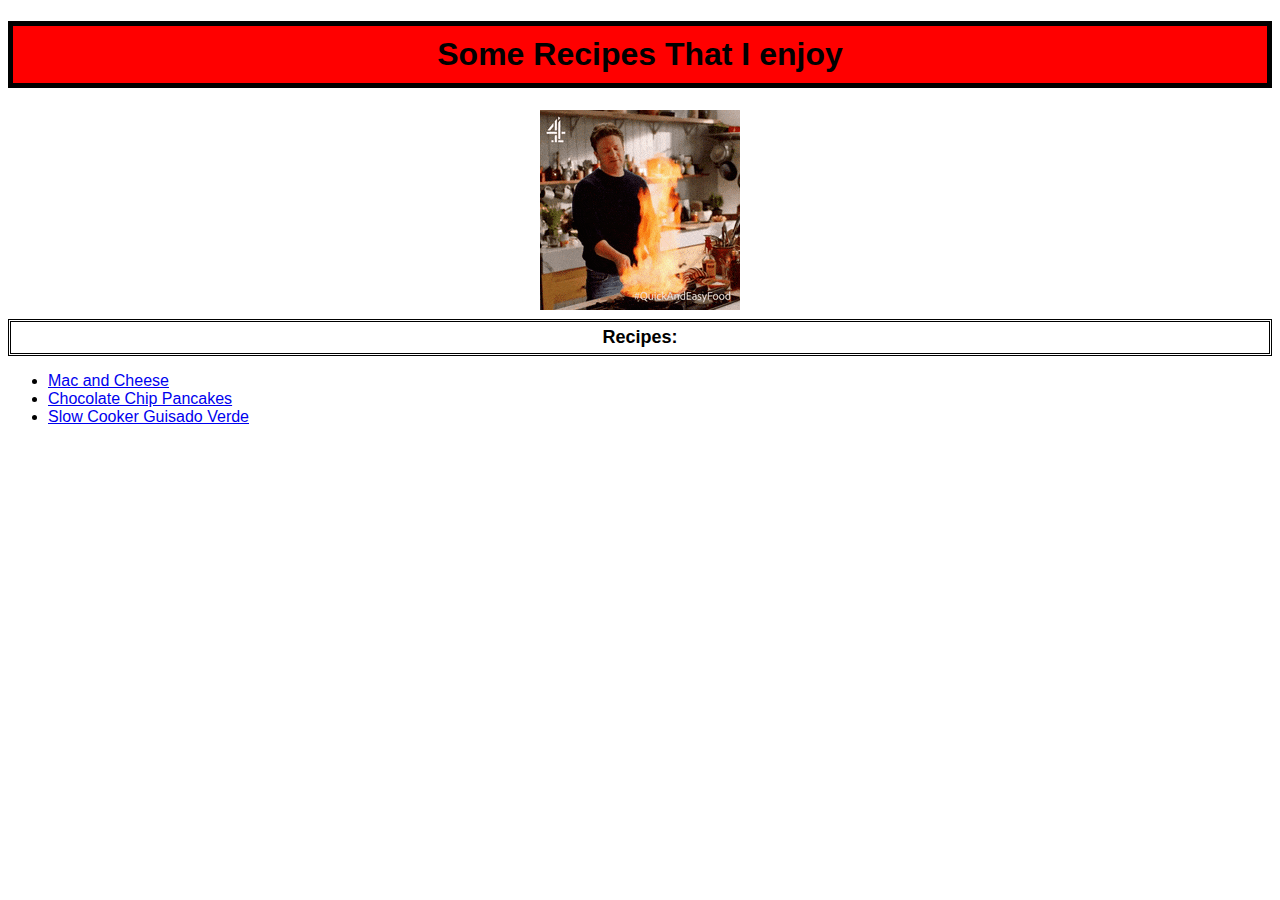
<file: index.html>
<!DOCTYPE html>
<html lang="en">
    <head>
        <meta charset="UTF-8">
        <link rel="stylesheet" href="styles.css">
        <title>Recipes</title>
    </head>
    <body>

            <h1>Some Recipes That I enjoy</h1>

            <div class="photo">
            <img src="images/cooking.gif">
            </div>
    

        <h4 class="recipes">Recipes:</h4>
            <ul class="links">
                <li><a href="recipes/mac-and-cheese.html">Mac and Cheese</a></li>
                <li><a href="recipes/pancakes.html">Chocolate Chip Pancakes</a></li>
                <li><a href="recipes/guisado-verde.html">Slow Cooker Guisado Verde</a></li>
            </ul>
        </body>


</html>
</file>
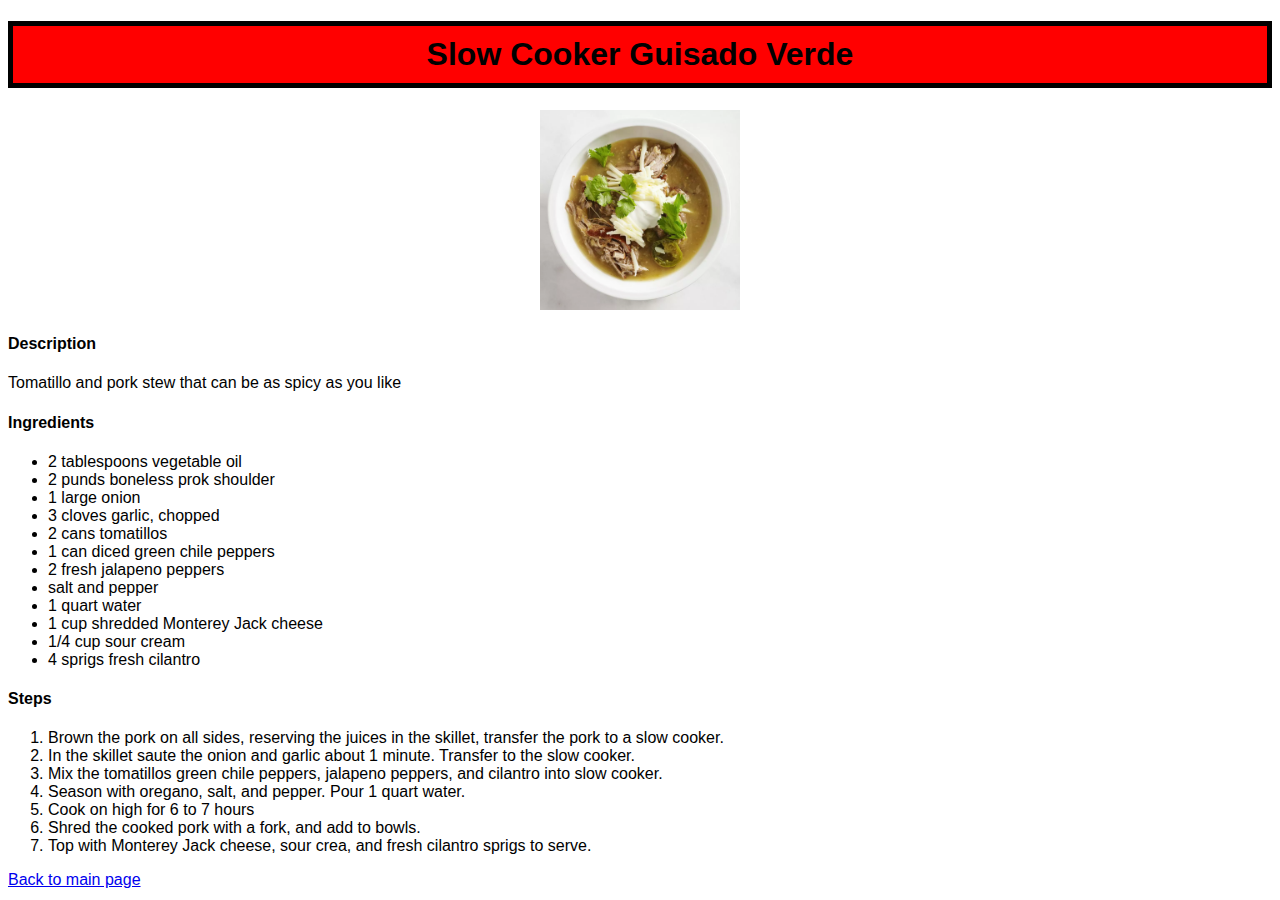
<file: recipes/guisado-verde.html>
<!DOCTYPE html>
<html lang="en">
<head>
    <meta charset="UTF-8">
    <meta http-equiv="X-UA-Compatible" content="IE=edge">
    <meta name="viewport" content="width=device-width, initial-scale=1.0">
    <title>Guisado Verde</title>
    <link rel="stylesheet" href="../styles.css">
</head>

<body>
    
    <h1>Slow Cooker Guisado Verde</h1>

    <div class="photo">
        <img src="../images/guisado-verde.jpg" height="300" width="300" alt="Guisade Verde">
    </div>

<h4>Description</h4>
    <p>Tomatillo and pork stew that can be as spicy as you like</p>


<h4>Ingredients</h4>
<ul>
    <li>2 tablespoons vegetable oil</li>
    <li>2 punds boneless prok shoulder</li>
    <li>1 large onion</li>
    <li>3 cloves garlic, chopped</li>
    <li>2 cans tomatillos</li>
    <li>1 can diced green chile peppers</li>
    <li>2 fresh jalapeno peppers</li>
    <li>salt and pepper</li>
    <li>1 quart water</li>
    <li>1 cup shredded Monterey Jack cheese</li>
    <li>1/4 cup sour cream</li>
    <li>4 sprigs fresh cilantro</li>
</ul>


<h4>Steps</h4>
<ol>
    <li>Brown the pork on all sides, reserving the juices in the skillet, transfer the pork to a slow cooker.</li>
    <li>In the skillet saute the onion and garlic about 1 minute. Transfer to the slow cooker.</li>
    <li>Mix the tomatillos green chile peppers, jalapeno peppers, and cilantro into slow cooker.</li>
    <li>Season with oregano, salt, and pepper. Pour 1 quart water.</li>
    <li>Cook on high for 6 to 7 hours</li>
    <li>Shred the cooked pork with a fork, and add to bowls.</li>
    <li>Top with Monterey Jack cheese, sour crea, and fresh cilantro sprigs to serve.</li>
</ol>

<a href="../index.html">Back to main page</a>
</body>
</html>
</file>
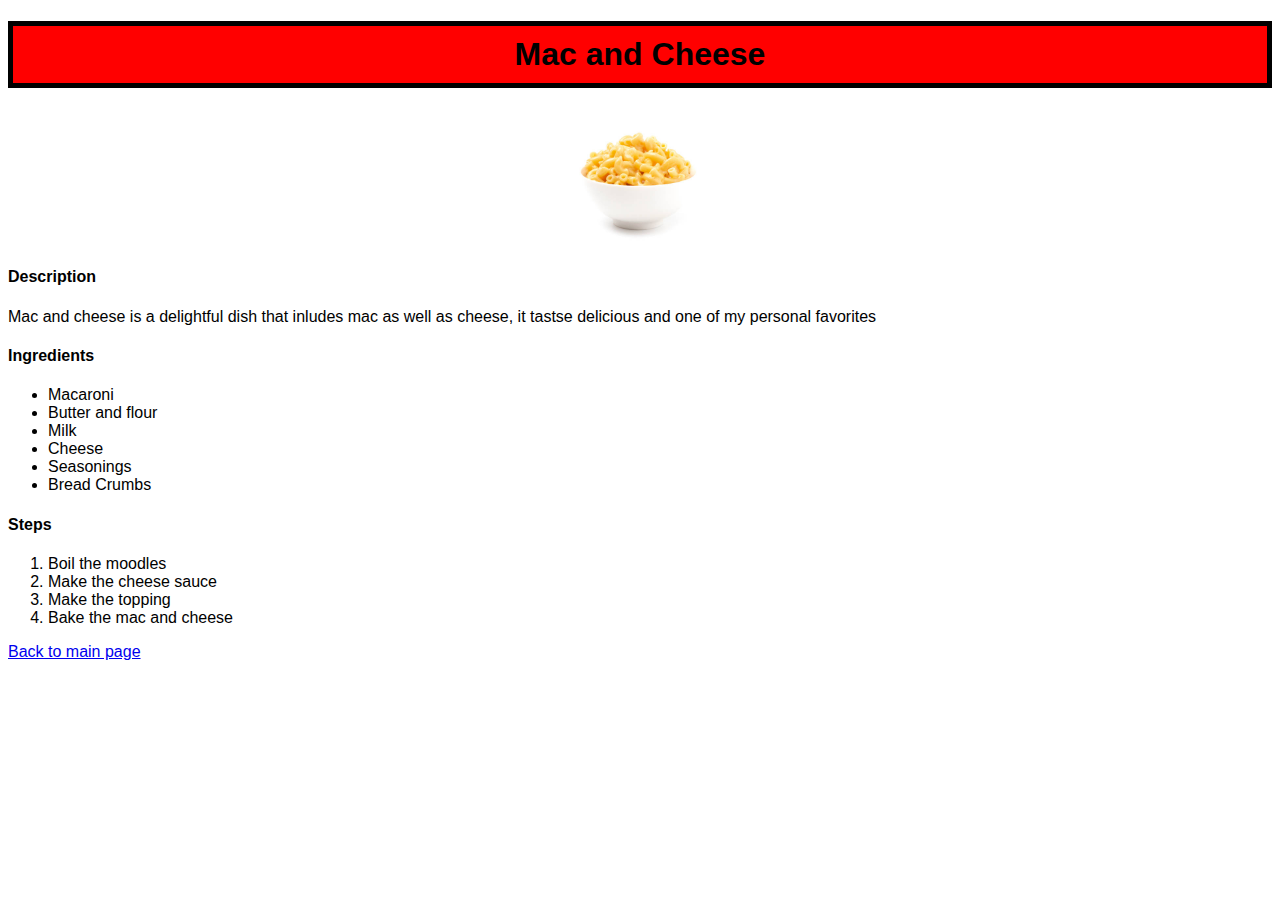
<file: recipes/mac-and-cheese.html>
<!DOCTYPE html>
<html lang="en">
<head>
    <meta charset="UTF-8">
    <meta http-equiv="X-UA-Compatible" content="IE=edge">
    <meta name="viewport" content="width=device-width, initial-scale=1.0">
    <title>Mac and Cheese</title>
    <link rel="stylesheet" href="../styles.css">
</head>

<body>

<h1>Mac and Cheese</h1>

<div class="photo">
<img src="../images/Mac-and-cheese.jpg" alt="Mac and Cheese">
</div>

<h4>Description</h4>
<p>Mac and cheese is a delightful dish that inludes mac as well as cheese, it tastse delicious and one of my personal favorites</p>

<h4>Ingredients</h4>
    <ul>
        <li>Macaroni</li>
        <li>Butter and flour</li>
        <li>Milk</li>
        <li>Cheese</li>
        <li>Seasonings</li>
        <li>Bread Crumbs</li>
    </ul>

<h4>Steps</h4>
    <ol>
        <li>Boil the moodles</li>
        <li>Make the cheese sauce</li>
        <li>Make the topping</li>
        <li>Bake the mac and cheese</li>
    </ol>

<a href="../index.html">Back to main page</a>

</body>
</html>
</file>
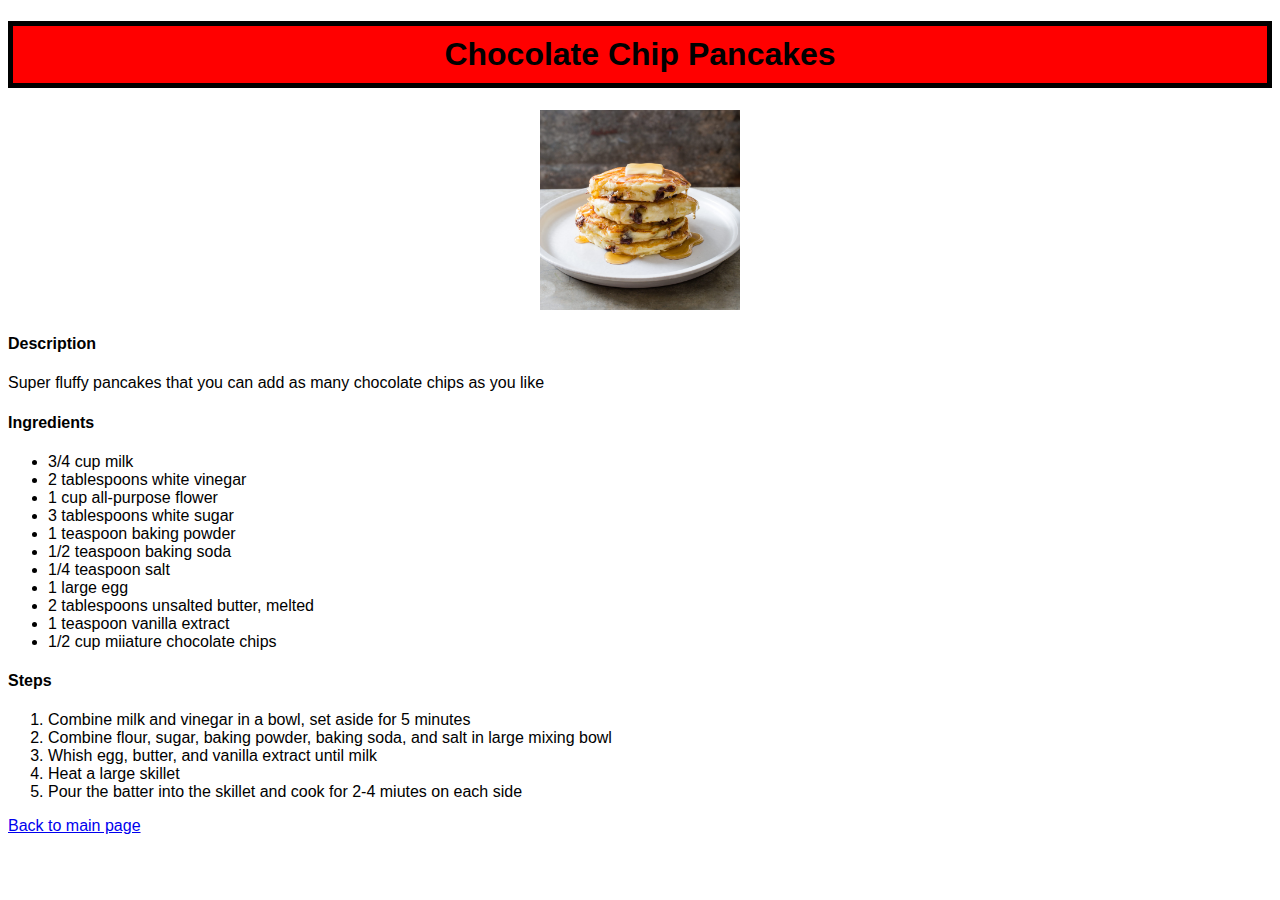
<file: recipes/pancakes.html>
<!DOCTYPE html>
<html lang="en">
<head>

    <meta charset="UTF-8">
    <meta http-equiv="X-UA-Compatible" content="IE=edge">
    <meta name="viewport" content="width=device-width, initial-scale=1.0">
    <title>Pancakes</title>
    <link rel="stylesheet" href="../styles.css">

</head>

<body>

<h1>Chocolate Chip Pancakes</h1>

<div class="photo">
<img src="../images/pancakes.jpg" height="200" width="200" alt="Chocolate Chip Pancakes">
</div>

<h4>Description</h4>
    <p>Super fluffy pancakes that you can add as many chocolate chips as you like</p>

<h4>Ingredients</h4>
    <ul>
        <li>3/4 cup milk</li>
        <li>2 tablespoons white vinegar</li>
        <li>1 cup all-purpose flower</li>
        <li>3 tablespoons white sugar</li>
        <li>1 teaspoon baking powder</li>
        <li>1/2 teaspoon baking soda</li>
        <li>1/4 teaspoon salt</li>
        <li>1 large egg</li>
        <li>2 tablespoons unsalted butter, melted</li>
        <li>1 teaspoon vanilla extract</li>
        <li>1/2 cup miiature chocolate chips</li>
    </ul>

<h4>Steps</h4>
    <ol>
        <li>Combine milk and vinegar in a bowl, set aside for 5 minutes</li>
        <li>Combine flour, sugar, baking powder, baking soda, and salt in large mixing bowl</li>
        <li>Whish egg, butter, and vanilla extract until milk</li>
        <li>Heat a large skillet</li>
        <li>Pour the batter into the skillet and cook for 2-4 miutes on each side</li>
    </ol>

<a href="../index.html">Back to main page</a>

</body>
</html>
</file>
<file: styles.css>
h1 {
    text-align: Center;
    font-family: 'Gill Sans', 'Gill Sans MT', Calibri, 'Trebuchet MS', sans-serif;
    border: black 5px;
    border-style: solid;
    padding: 10px;
    background-color: red;
}

* {
    font-family: 'Gill Sans', 'Gill Sans MT', Calibri, 'Trebuchet MS', sans-serif;

}

img {
    width: 200px;
    height: auto;
}


h4.recipes {
    text-align: center;
    margin: 5px auto;
    border-color: black;
    border-style: double;
    font-size: 18px;
    padding: 5px;
}

.photo {
    text-align: center;
}
</file>
